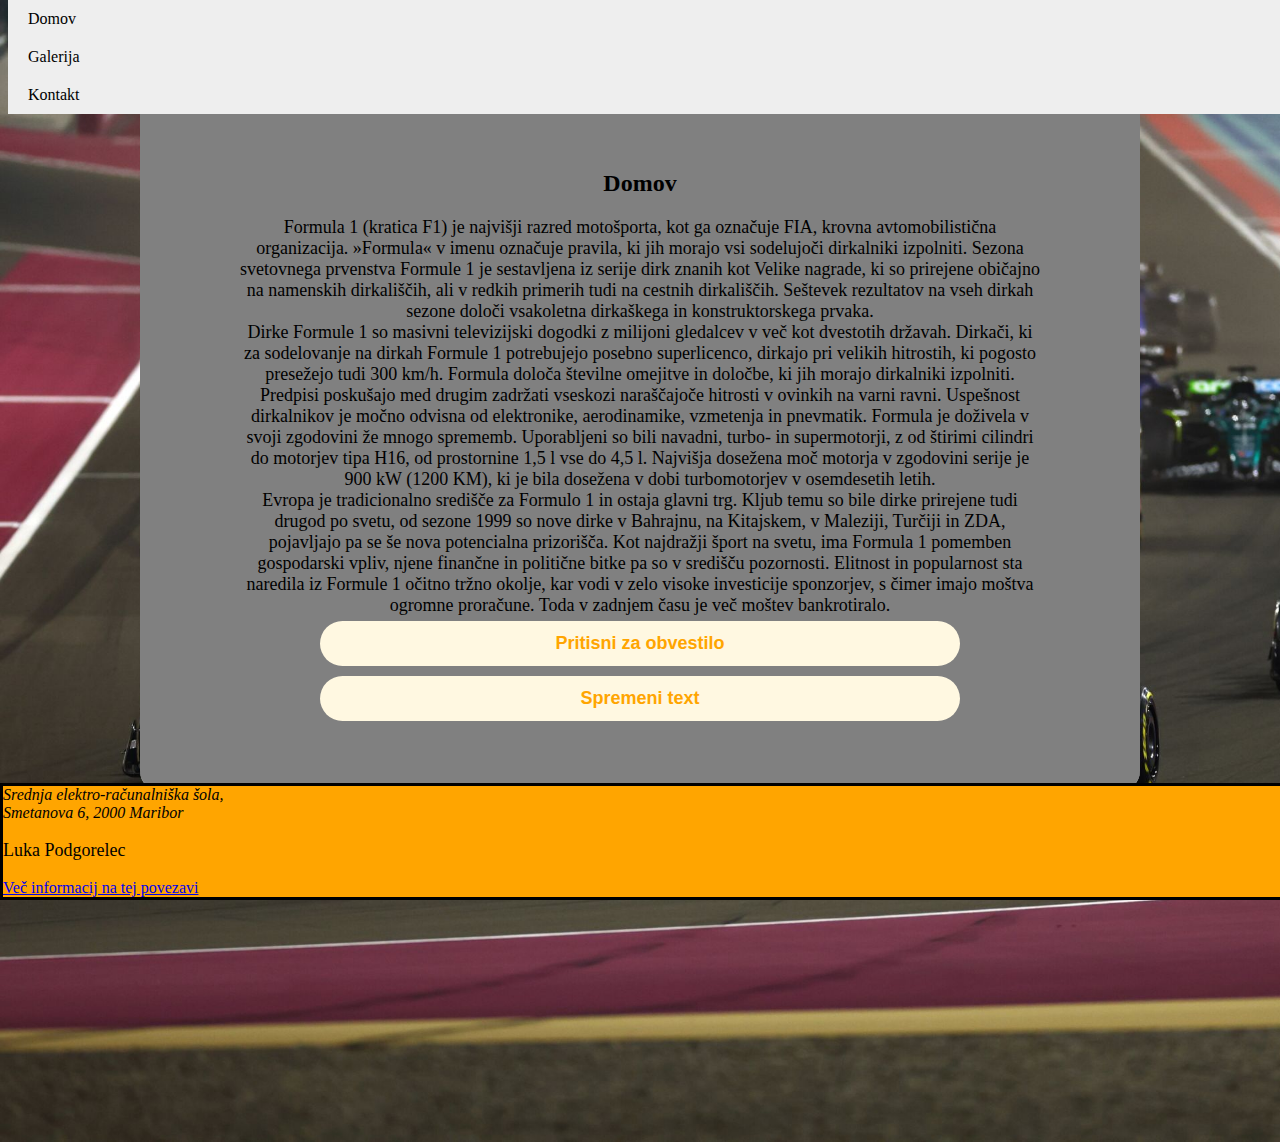
<file: index.html>
<!DOCTYPE html>
<html lang="sl">
<meta charset="UTF-8">
<head>
    <title>Formula 1</title>
    <link rel="stylesheet" href="Podgorelec_projekt.css">
</head>
<body>
    <ul class="menu">
        <li><a href="index.html">Domov</a></li>
        <li><a href="gallery.html">Galerija</a></li>
        <li><a href="contact.html">Kontakt</a></li>
    </ul>
    <script src="script.js"></script>

    <section id="domov">
        <h2>Domov</h2>
        <p>Formula 1 (kratica F1) je najvišji razred motošporta, kot ga označuje FIA, krovna avtomobilistična organizacija. »Formula« v imenu označuje pravila, ki jih morajo vsi sodelujoči dirkalniki izpolniti. Sezona svetovnega prvenstva Formule 1 je sestavljena iz serije dirk znanih kot Velike nagrade, ki so prirejene običajno na namenskih dirkališčih, ali v redkih primerih tudi na cestnih dirkališčih. Seštevek rezultatov na vseh dirkah sezone določi vsakoletna dirkaškega in konstruktorskega prvaka.<br>

            Dirke Formule 1 so masivni televizijski dogodki z milijoni gledalcev v več kot dvestotih državah. Dirkači, ki za sodelovanje na dirkah Formule 1 potrebujejo posebno superlicenco, dirkajo pri velikih hitrostih, ki pogosto presežejo tudi 300 km/h. Formula določa številne omejitve in določbe, ki jih morajo dirkalniki izpolniti. Predpisi poskušajo med drugim zadržati vseskozi naraščajoče hitrosti v ovinkih na varni ravni. Uspešnost dirkalnikov je močno odvisna od elektronike, aerodinamike, vzmetenja in pnevmatik. Formula je doživela v svoji zgodovini že mnogo sprememb. Uporabljeni so bili navadni, turbo- in supermotorji, z od štirimi cilindri do motorjev tipa H16, od prostornine 1,5 l vse do 4,5 l. Najvišja dosežena moč motorja v zgodovini serije je 900 kW (1200 KM), ki je bila dosežena v dobi turbomotorjev v osemdesetih letih.<br>
            
            Evropa je tradicionalno središče za Formulo 1 in ostaja glavni trg. Kljub temu so bile dirke prirejene tudi drugod po svetu, od sezone 1999 so nove dirke v Bahrajnu, na Kitajskem, v Maleziji, Turčiji in ZDA, pojavljajo pa se še nova potencialna prizorišča. Kot najdražji šport na svetu, ima Formula 1 pomemben gospodarski vpliv, njene finančne in politične bitke pa so v središču pozornosti. Elitnost in popularnost sta naredila iz Formule 1 očitno tržno okolje, kar vodi v zelo visoke investicije sponzorjev, s čimer imajo moštva ogromne proračune. Toda v zadnjem času je več moštev bankrotiralo.
            <button onclick="prikaziSporocilo()">Pritisni za obvestilo</button>
            <button onclick="spremeniBarvoTexta()">Spremeni text</button>
    </section>
    <p>
        <br><br><br><br><br><br><br><br><br><br><br><br><br><br><br>
    </p>
</body>
<footer>
    <div>
        <address>Srednja elektro-računalniška šola,<br>
            Smetanova 6, 2000 Maribor</address>
        <p>Luka Podgorelec</p>
        <a href="https://www.sers.si/">Več informacij na tej povezavi</a>
    </div>
</footer>
</html>
</file>
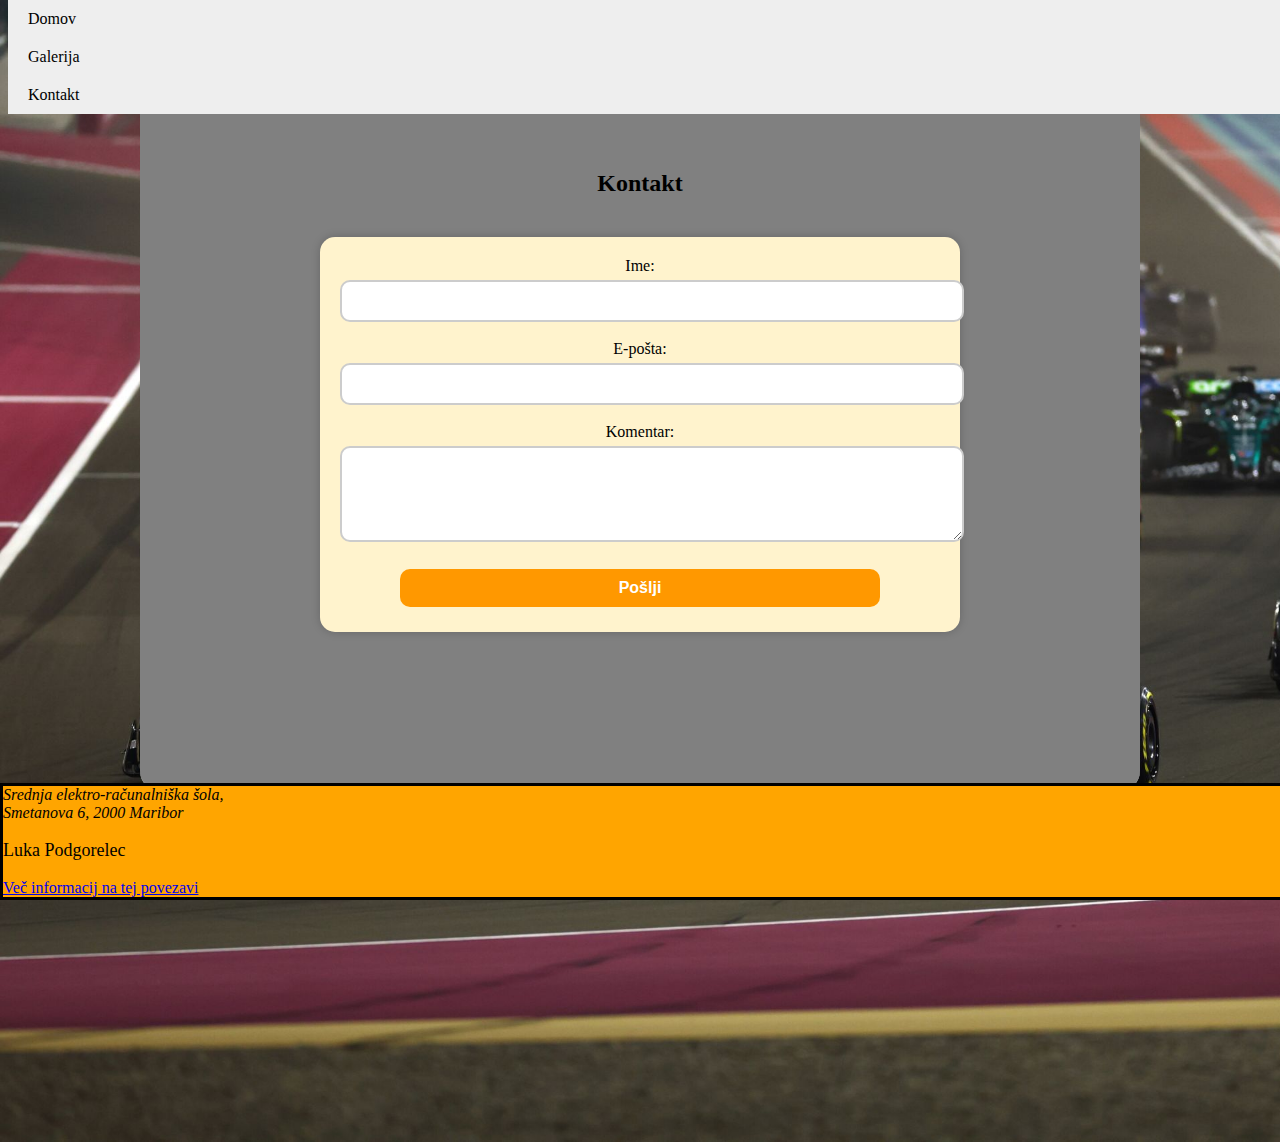
<file: contact.html>
<!DOCTYPE html>
<html lang="sl">
<meta charset="UTF-8">
<head>
    <title>Formula 1</title>
    <link rel="stylesheet" href="Podgorelec_projekt.css">
</head>
<body>
    <ul class="menu">
        <li><a href="index.html">Domov</a></li>
        <li><a href="gallery.html">Galerija</a></li>
        <li><a href="contact.html">Kontakt</a></li>
    </ul>

    <section id="kontakt">
        <h2>Kontakt</h2>
        <form class="kontakt-forma">
            <label for="ime">Ime:</label>
            <input type="text" id="ime" name="ime" required><br><br>

            <label for="email">E-pošta:</label>
            <input type="email" id="email" name="email" required><br><br>

            <label for="komentar">Komentar:</label><br>
            <textarea id="komentar" name="komentar" rows="4" required></textarea><br><br>

            <button type="submit">Pošlji</button>
        </form>
    </section>

    <p>
        <br><br><br><br><br><br><br><br><br><br><br><br><br><br><br>
    </p>
</body>
<footer>
    <div>
        <address>Srednja elektro-računalniška šola,<br>
            Smetanova 6, 2000 Maribor</address>
        <p>Luka Podgorelec</p>
        <a href="https://www.sers.si/">Več informacij na tej povezavi</a>
    </div>
</footer>
</html>
</file>
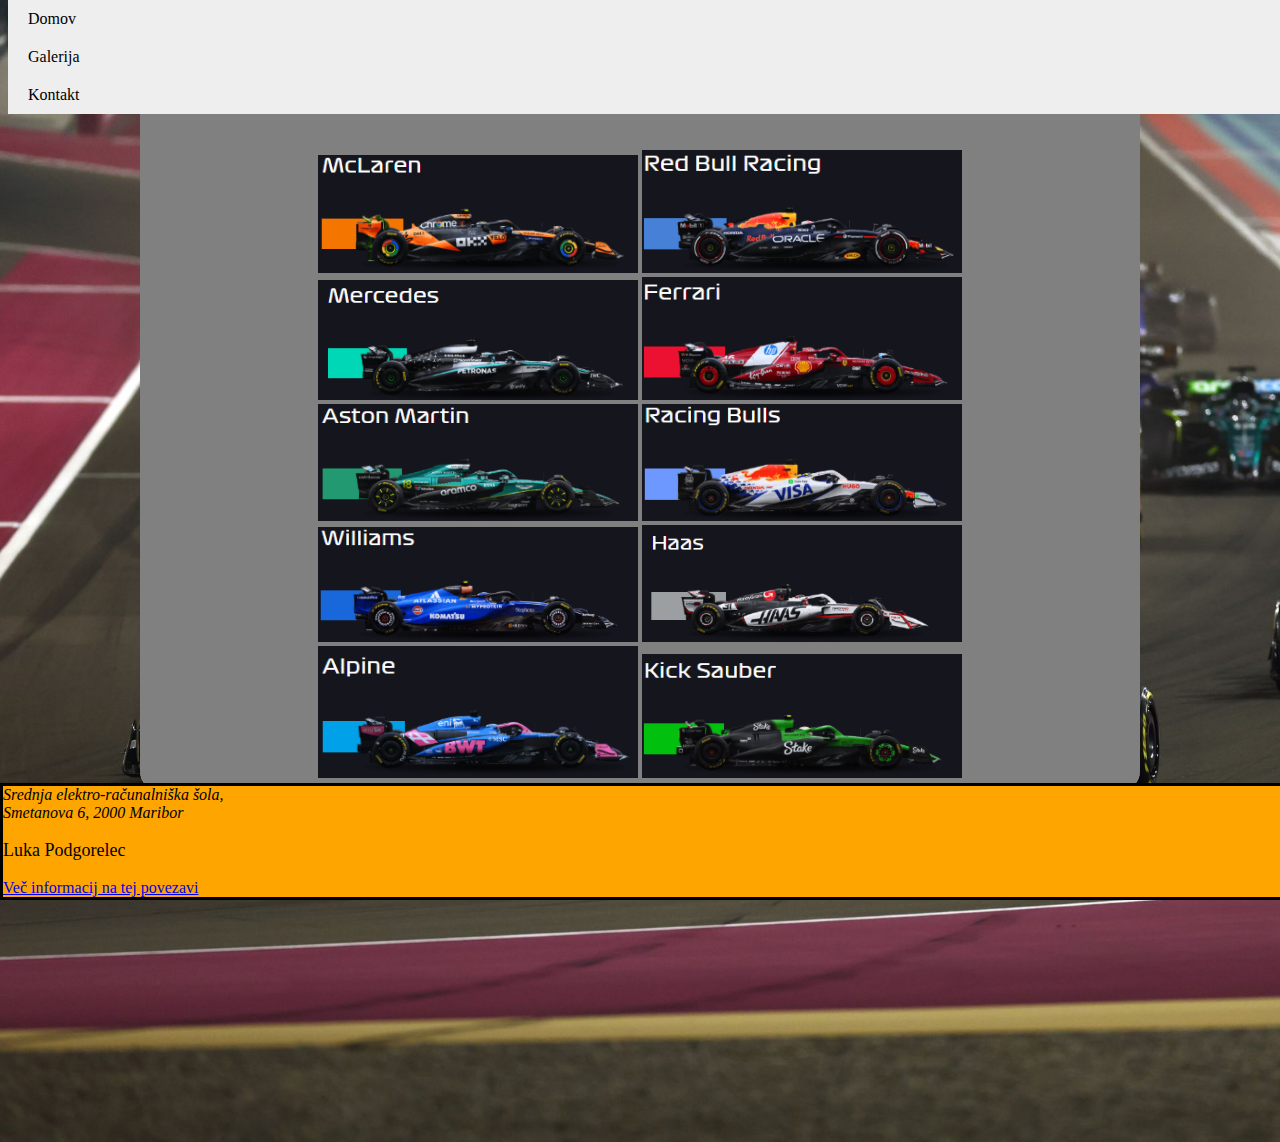
<file: gallery.html>
<!DOCTYPE html>
<html lang="sl">
<meta charset="UTF-8">
<head>
    <title>OŠ Miklavž</title>
    <link rel="stylesheet" href="Podgorelec_projekt.css">
</head>
<body>
    <ul class="menu">
        <li><a href="index.html">Domov</a></li>
        <li><a href="gallery.html">Galerija</a></li>
        <li><a href="contact.html">Kontakt</a></li>
    </ul>

    <section class="gallery">
        <img src="mclaren.png" onclick="showImage(this)">
        <img src="redbull.png" onclick="showImage(this)">
        <img src="mercedes.png" onclick="showImage(this)">
        <img src="ferrari.png" onclick="showImage(this)">
        <img src="aston_martin.png" onclick="showImage(this)">
        <img src="racing_bulls.png".png" onclick="showImage(this)">
        <img src="williams.png" onclick="showImage(this)">
        <img src="haas.png" onclick="showImage(this)">
        <img src="alpine.png" onclick="showImage(this)">
        <img src="sauber.png" onclick="showImage(this)">
    </section>

    <p>
        <br><br><br><br><br><br><br><br><br><br><br><br><br><br><br>
    </p>
</body>
<footer>
    <div>
        <address>Srednja elektro-računalniška šola,<br>
            Smetanova 6, 2000 Maribor</address>
        <p>Luka Podgorelec</p>
        <a href="https://www.sers.si/">Več informacij na tej povezavi</a>
    </div>
</footer>
</html>
</file>
<file: Podgorelec_projekt.css>
body { 
  background-image: url(f1-ozadje.jpg);
  background-repeat: no-repeat;
  background-size: cover;
}

header {
  border-radius: 20px;
  background-color: red;
  font-size: 50px;
  text-align: center;
  font-weight: bold;
  font-family: 'Courier New', Courier, monospace; 
}

p {
  font-size: large;
}

section {
  background-color: gray;
  text-align: center;
  border-radius: 20px;
  max-width: 800px;
  margin: auto;
  padding: 100px;
  margin-top: 50px;
  height: 60vh;
  border-bottom: 1px solid #ccc;
}

h1 {
  font-size: 30px;
  font-weight: bold;
  border-bottom: 2px solid black;
  padding-bottom: 5px;
}

div {
  border-style: solid;
  position: fixed;
  bottom: 0;
  left: 0;
  width: 100%;
  background-color: orange;
}

a:hover {
  background-color: olive;
  font-size: 22px;
}

html {
  scroll-behavior: smooth;
}

.menu {
  flex-direction: column;
  list-style: none;
  padding: 0;
  margin: 0;
  background: #eee;
  position: fixed;
  top: 0;
  width: 100%;
}

.menu li {
  padding: 10px 20px;
}

.menu a {
  text-decoration: none;
  color: black;
  display: block;
}

.kontakt-forma {
  background-color: #fff3cd;
  padding: 20px;
  border-radius: 15px;
  max-width: 600px;
  margin: 40px auto;
  box-shadow: 0 0 10px rgba(0,0,0,0.2);
}

.kontakt-forma input,
.kontakt-forma textarea {
  width: 100%;
  padding: 10px;
  margin-top: 5px;
  border: 2px solid #ccc;
  border-radius: 10px;
  font-size: 16px;
}

.kontakt-forma input:focus,
.kontakt-forma textarea:focus {
  border-color: orange;
  background-color: #fff8e1;
  outline: none;
}

.kontakt-forma button:active {
  background-color: orange;
  transform: scale(0.98);
}

.kontakt-forma button {
  background-color: #ff9800;
  color: white;
  padding: 10px 20px;
  font-size: 16px;
  border: none;
  border-radius: 10px;
  cursor: pointer;
  transition: background-color 0.3s, transform 0.1s;
}

button {
  width: 80%;
  padding: 10px;
  margin-top: 5px;
  margin-bottom: 5px;
  font-size: large;
  font-weight: bold;
  background-color: #fff8e1;
  border-radius: 25px;
  color: orange;
  border-color: rgba(204, 204, 204, 0);
}
button:hover{
  background-color: olive;
}

.gallery {
  display: flex;             
  justify-content: center;    
  align-items: center;        
  gap: 10px; 
  display: block; 
  }

.gallery img {
  width: 40%
}
</file>
